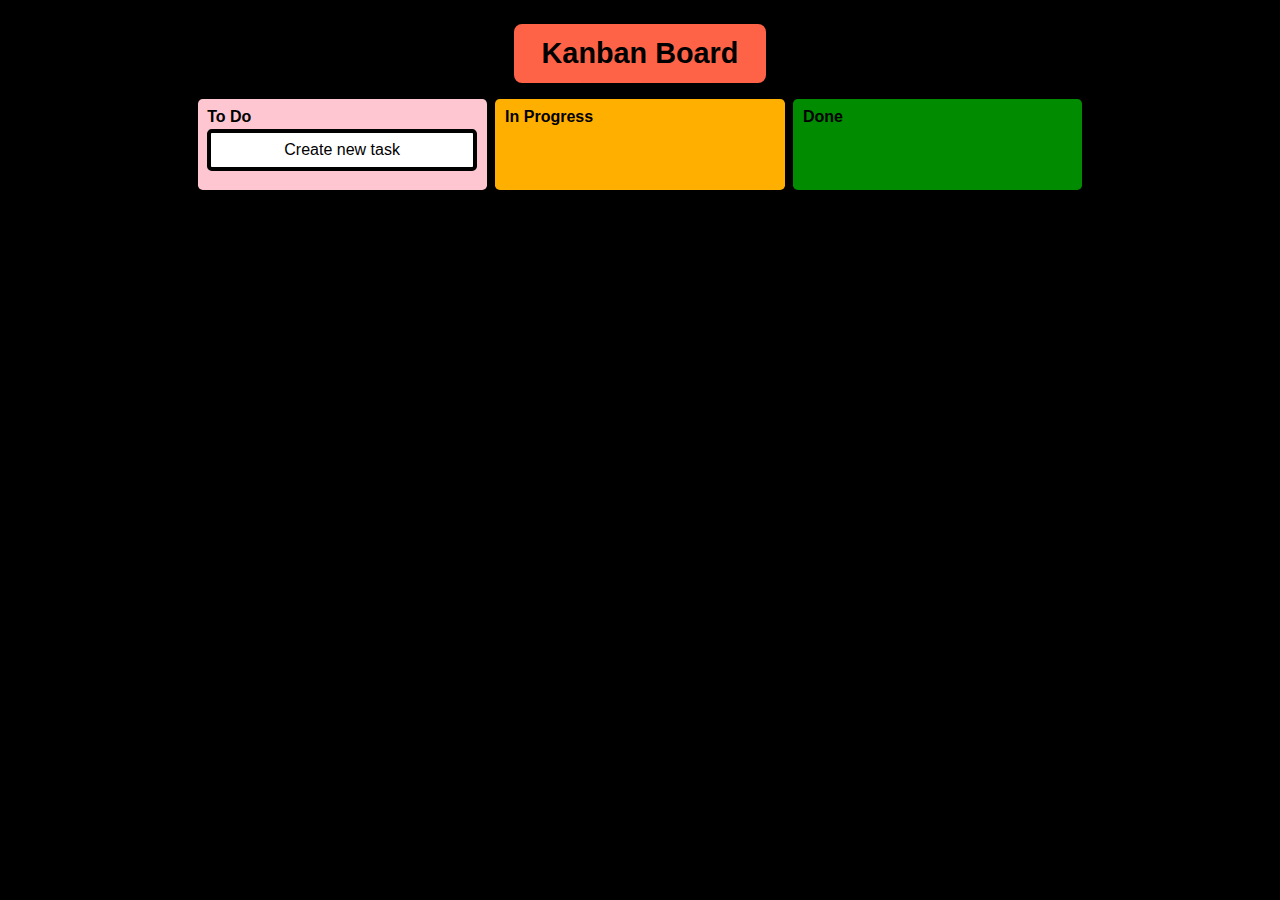
<file: app/views/index.html>
<!DOCTYPE html>
<html lang="pt-BR">
<head>
    <link rel="stylesheet" href="./index.css">
    <script src="https://code.jquery.com/jquery-3.6.0.min.js"></script>
    <script type="text/javascript" src="./script.js"></script>
    <title>Kanban Board</title>
</head>
<body>
    <div class="container">
        <div class="kanban-heading">
            <strong class="kanban-heading-text">Kanban Board</strong>
        </div>
        <div class="kanban-board">
            <div class="kanban-block" id="todo" ondrop="drop(event)" ondragover="allowDrop(event)">
                <strong>To Do</strong>
                <div class="task-button-block">
                    <button id="task-button" onclick="createTask()">Create new task</button>
                </div>
            </div>

            <div class="kanban-block" id="inprogress" ondrop="drop(event)" ondragover="allowDrop(event)">
                <strong>In Progress</strong>
            </div>

            <div class="kanban-block" id="done" ondrop="drop(event)" ondragover="allowDrop(event)">
                <strong>Done</strong>
            </div>

            <div class="create-new-task-block" id="create-new-task-block">
                <strong>New Task</strong>
                <span class="form-row">
                    <label class="form-row-label" for="task-name">Title</label>
                    <input class="form-row-input" type="text" name="task-name" id="task-name">
                </span>
                <span class="form-row">
                    <label class="form-row-label" for="task-description">Description</label>
                    <textarea class="form-row-input" name="task-description" id="task-description" cols="70" rows="10"></textarea>
                </span>
                <span class="form-row">
                    <label class="form-row-label" for="task-type">Type</label>
                    <select class="form-row-input" name="task-type" id="task-type">
                        <option value="easy">Easy</option>
                        <option value="medium">Medium</option>
                        <option value="hard">Hard</option>
                    </select>
                </span>
                <span class="form-row">
                    <label class="form-row-label" for="task-status">Status</label>
                    <select class="form-row-input" name="task-status" id="task-status">
                        <option value="pending">To Do</option>
                        <option value="in_progress">In Progress</option>
                        <option value="completed">Done</option>
                    </select>
                </span>
                <span class="form-row-buttons">
                    <button id="save-button" onclick="saveTask()">Save</button>
                    <button id="cancel-button" onclick="createTask()">Cancel</button>
                </span>
            </div>


            <div class="update-task-block" id="update-task-block">
                <strong>Update Task</strong>
                <span class="form-row">
                    <label class="form-row-label" for="update-task-name">Title</label>
                    <input class="form-row-input" type="text" name="update-task-name" id="update-task-name">
                </span>
                <span class="form-row">
                    <label class="form-row-label" for="update-task-description">Description</label>
                    <textarea class="form-row-input" name="update-task-description" id="update-task-description" cols="70" rows="10"></textarea>
                </span>
                <span class="form-row">
                    <label class="form-row-label" for="update-task-type">Type</label>
                    <select class="form-row-input" name="update-task-type" id="update-task-type">
                        <option value="easy">Easy</option>
                        <option value="medium">Medium</option>
                        <option value="hard">Hard</option>
                    </select>
                </span>
                <span class="form-row">
                    <label class="form-row-label" for="update-task-status">Status</label>
                    <select class="form-row-input" name="update-task-status" id="update-task-status">
                        <option value="pending">To Do</option>
                        <option value="in_progress">In Progress</option>
                        <option value="completed">Done</option>
                    </select>
                </span>
                <span class="form-row-buttons">
                    <button onclick="updateTaskDB(this.id)">Edit</button>
                    <button id="cancel-button" onclick="updateTask()">Cancel</button>
                </span>
            </div>
            
        </div>
    </div>

    <div id="task-detail-modal" class="modal" style="display: none;">
        <div class="modal-content">
            <span class="close" onclick="closeModal()">&times;</span>
            <h2>Task Details</h2>
            <p><strong>Title:</strong> <span id="detail-title"></span></p>
            <p><strong>Description:</strong> <span id="detail-description"></span></p>
            <p><strong>Type:</strong> <span id="detail-type"></span></p>
            <p><strong>Status:</strong> <span id="detail-status"></span></p>
        </div>
    </div>

</body>
</html>
</file>
<file: app/views/index.css>
body {
    background-color: black;
  }
  
  .container {
    width: 70%;
    min-width: 50%;
    margin: auto;
    display: flex;
    flex-direction: column;
  }
  
  .kanban-heading {
    display: flex;
    flex-direction: row;
    justify-content: center;
    font-family: sans-serif;
  }
  
  .kanban-board {
    display: flex;
    flex-direction: row;
    justify-content: space-between;
    font-family: sans-serif;
  }
  
  .kanban-heading-text {
    font-size: 1.8rem;
    background-color: tomato;
    padding: 0.8rem 1.7rem;
    border-radius: 0.5rem;
    margin: 1rem;
  }
  
  .kanban-block,
  .create-new-task-block {
    padding: 0.6rem;
    width: 30.5%;
    min-width: 14rem;
    min-height: 4.5rem;
    border-radius: 0.3rem;
  }
  
  #todo {
    background-color: #fec6d1;
  }
  
  #inprogress {
    background-color: #ffaf00;
    /* display: none; */
  }
  
  #done {
    background-color: #018b01;
    /* display: none; */
  }
  
  .task {
    background-color: white;
    margin: 0.2rem 0rem 0.3rem 0rem;
    border: 0.1rem solid black;
    border-radius: 0.2rem;
    padding: 0.5rem 0.2rem 0.5rem 2rem;
  }

  .task_progress {
    background-color: white;
    margin: 0.2rem 0rem 0.3rem 0rem;
    border: 0.1rem solid black;
    border-radius: 0.2rem;
    padding: 0.5rem 0.2rem 0.5rem 2rem;
  }
    
  #task-button {
    margin: 0.2rem 0rem 0.1rem 0rem;
    background-color: white;
    border-radius: 0.2rem;
    width: 100%;
    border: 0.25rem solid black;
    padding: 0.5rem 2.7rem;
    border-radius: 0.3rem;
    font-size: 1rem;
  }
  
  .create-new-task-block {
    display: none;
    /* display: flex; */
    background: #ffaf00;
    width: 64.4%;
    flex-direction: column;
  }
  .update-task-block {
    display: none;
    /* display: flex; */
    background: #ffaf00;
    width: 64.4%;
    flex-direction: column;
  }
  
  .form-row {
    display: flex;
    flex-direction: row;
    margin: 0.2rem;
  }
  
  .form-row-label {
    width: 15%;
    padding: 0.2rem;
    padding-right: 0.5rem;
    border: 0.1rem solid black;
    border-right: 0;
    border-radius: 0.2rem 0rem 0rem 0.2rem;
  }
  
  .form-row-input {
    border: 0.1rem solid black;
    border-radius: 0rem 0.2rem 0.2rem 0rem;
    width: 85%;
  }
  
  textarea {
    resize: none;
  }
  
  .form-row-buttons {
    display: flex;
    flex-direction: row;
    justify-content: space-between;
    margin: 0.2rem;
  }
  
  #edit-button,
  #save-button,
  #cancel-button {
    margin: 0.2rem 0rem 0.1rem 0rem;
    background-color: white;
    border-radius: 0.2rem;
    width: 49.2%;
    border: 0.25rem solid black;
    padding: 0.5rem 2.7rem;
    border-radius: 0.3rem;
    font-size: 1rem;
  }
  
  #edit-button {
    display: none;
  }

  .modal {
    display: none;
    position: fixed;
    z-index: 1;
    left: 0;
    top: 0;
    width: 100%;
    height: 100%;
    overflow: auto;
    background-color: rgb(0,0,0);
    background-color: rgba(0,0,0,0.4);
}

.modal-content {
    background-color: #fefefe;
    margin: 15% auto;
    padding: 20px;
    border: 1px solid #888;
    width: 80%;
}

.close {
    color: #aaa;
    float: right;
    font-size: 28px;
    font-weight: bold;
}

.close:hover,
.close:focus {
    color: black;
    text-decoration: none;
    cursor: pointer;
}
</file>
